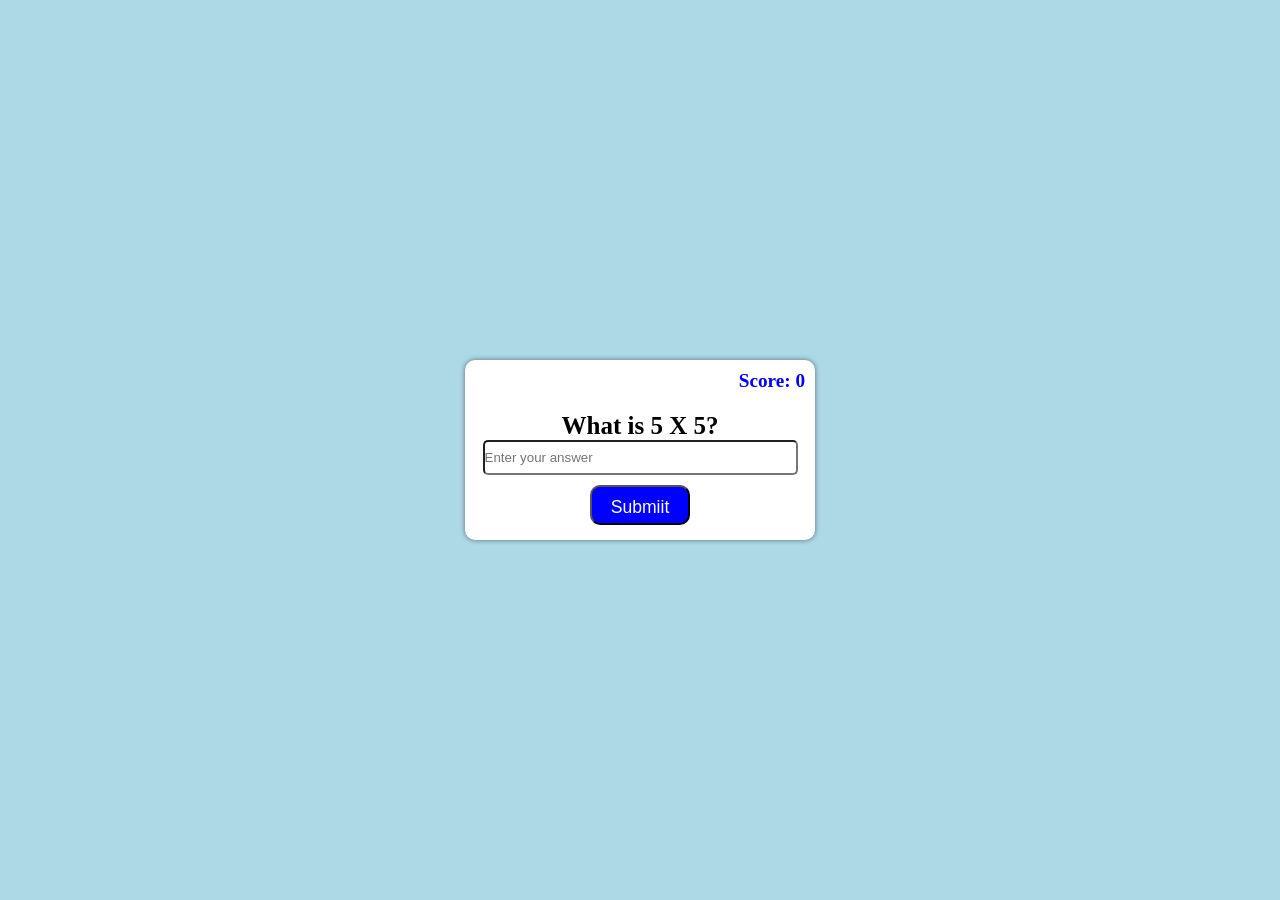
<file: index.html>
<!DOCTYPE html>
<html lang="en">

<head>
    <meta charset="UTF-8">
    <meta name="viewport" content="width=device-width, initial-scale=1.0">
    <title>Testimonials Slider</title>
    <link rel="stylesheet" href="index.css">
</head>

<body>
    <div class="container">
        <div class="table">
            <div class="score">
                Score: <span id="score">0</span>
            </div>
            <div class="question">
                What is <span id="num1">5</span> X <span id="num2">5</span>?
            </div>
            <div class="input">
                <input type="text" id="input" placeholder="Enter your answer">
            </div>
            <div class="submit">
                <button id="submit">Submiit</button>
            </div>
        </div>
    </div>
    <script src="index.js"></script>
</body>

</html>
</file>
<file: index.css>
*{
    margin: 0;
    padding: 0;
    box-sizing: border-box;
}


body {
    background-color: lightblue;
    display: flex;
    justify-content: center;
    align-items: center;
    height: 100vh;
}

.container{
    width: 350px;
    height: 180px;;
    background-color: white;
    border-radius: 10px;
    text-align: center;
    box-shadow: 0 0 5px 0 rgba(0, 0, 0, 0.5);
}

.score{
    text-align: right;
    padding: 10px;
    margin-left: 250px;
    font-size: 1.2rem;
    color: blue;
    font-weight: bold;
}

.question{
    margin-top: 10px;
    font-size: 25px;
    font-weight: bold;
}

input{
    width: 90%;
    height: 35px;
    border-radius: 5px;

}

button {
    width: 100px;
    height: 40px;
    background-color: blue;
    color: white;
    border-radius: 10px 10px 10px 10px;
    padding: 10px;
    margin: 10px;
    font-size: 1.1rem;
    cursor: pointer;
}
</file>
